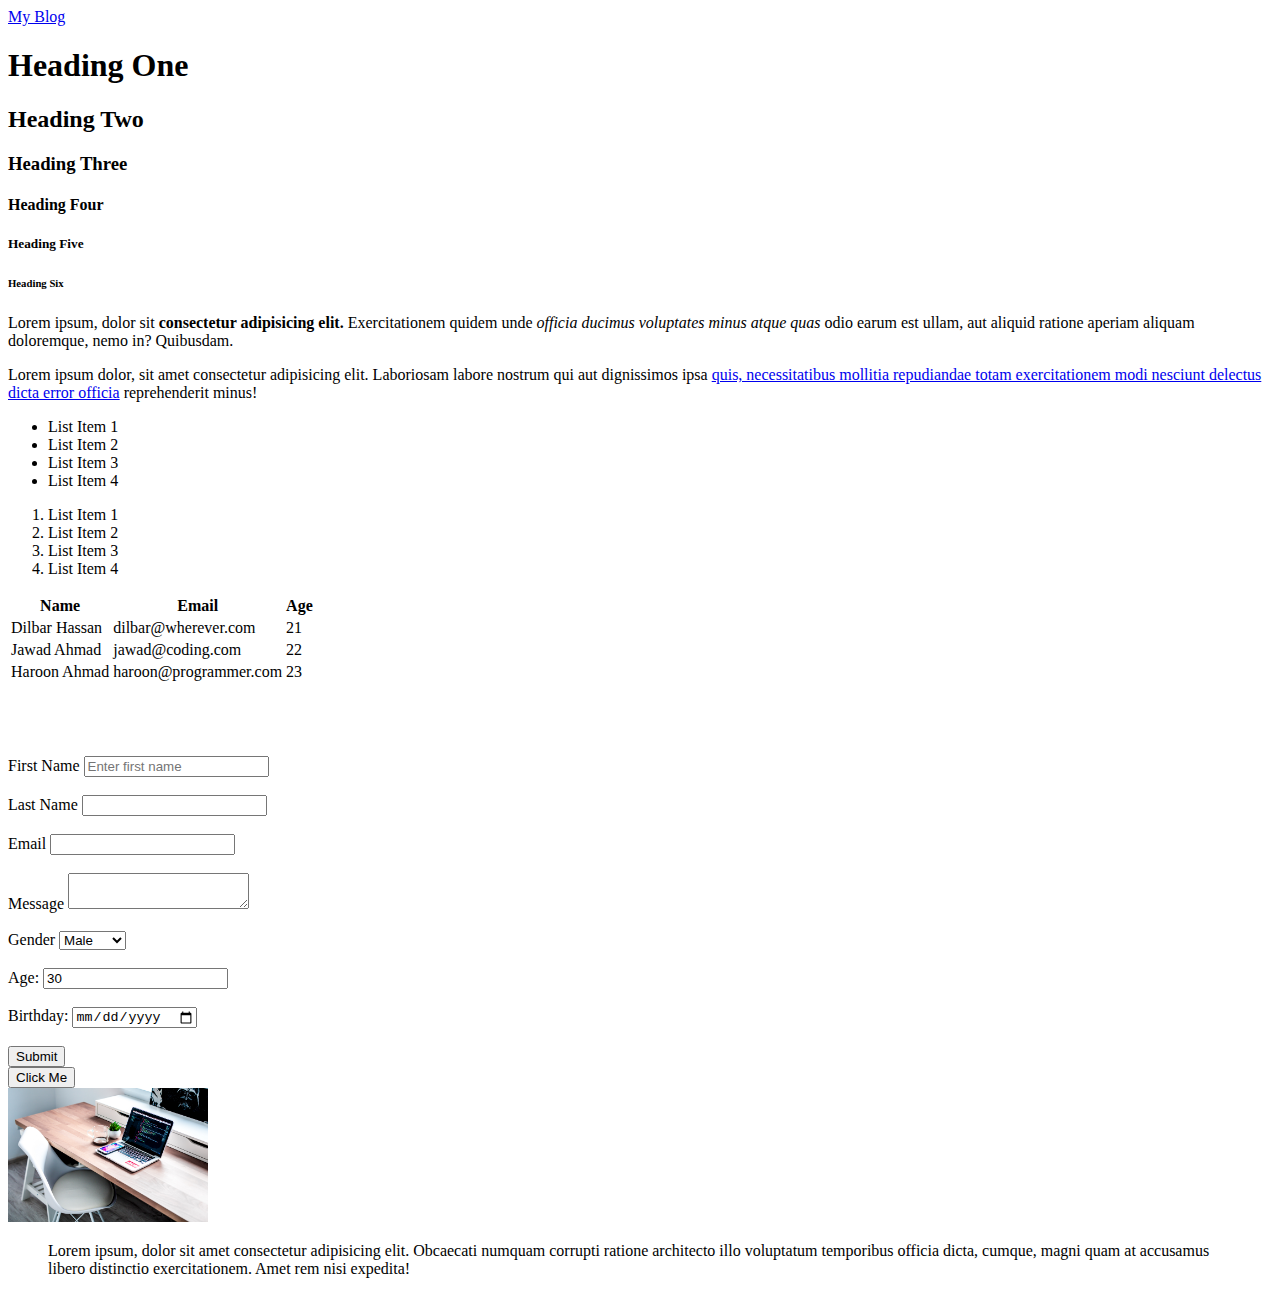
<file: basic html/index.html>
<!DOCTYPE html>
<html lang="en">
  <head>
    <meta charset="UTF-8" />
    <meta http-equiv="X-UA-Compatible" content="IE=edge" />
    <meta name="viewport" content="width=device-width, initial-scale=1.0" />
    <title>basic html</title>
  </head>
  <body>
    <a href="Blog.html">My Blog</a>
    <!-- Headings -->
    <h1>Heading One</h1>
    <h2>Heading Two</h2>
    <h3>Heading Three</h3>
    <h4>Heading Four</h4>
    <h5>Heading Five</h5>
    <h6>Heading Six</h6>

    <p>
      Lorem ipsum, dolor sit
      <strong> consectetur adipisicing elit.</strong> Exercitationem quidem
      unde<em> officia ducimus voluptates minus atque quas</em> odio earum est
      ullam, aut aliquid ratione aperiam aliquam doloremque, nemo in? Quibusdam.
    </p>

    <p>
      Lorem ipsum dolor, sit amet consectetur adipisicing elit. Laboriosam
      labore nostrum qui aut dignissimos ipsa
      <a href="http://google.com" target="_blank">
        quis, necessitatibus mollitia repudiandae totam exercitationem modi
        nesciunt delectus dicta error officia</a
      >
      reprehenderit minus!
    </p>

    <!-- Lists -->
    <ul>
      <li>List Item 1</li>
      <li>List Item 2</li>
      <li>List Item 3</li>
      <li>List Item 4</li>
    </ul>

    <ol>
      <li>List Item 1</li>
      <li>List Item 2</li>
      <li>List Item 3</li>
      <li>List Item 4</li>
    </ol>

    <!-- Table -->
    <table>
      <thead>
        <tr>
          <th>Name</th>
          <th>Email</th>
          <th>Age</th>
        </tr>
      </thead>
      <tbody>
        <tr>
          <td>Dilbar Hassan</td>
          <td>dilbar@wherever.com</td>
          <td>21</td>
        </tr>
        <tr>
          <td>Jawad Ahmad</td>
          <td>jawad@coding.com</td>
          <td>22</td>
        </tr>
        <tr>
          <td>Haroon Ahmad</td>
          <td>haroon@programmer.com</td>
          <td>23</td>
        </tr>
      </tbody>
    </table>

    <br />
    <br />
    <br />
    <br />

    <!-- Forms -->
    <form action="" method="POST">
      <div>
        <label>First Name</label>
        <input type="text" name="firstName" placeholder="Enter first name" />
      </div>
      <br />
      <div>
        <label>Last Name</label>
        <input type="text" name="lastName" />
      </div>
      <br />
      <div>
        <label>Email</label>
        <input type="email" name="email" />
      </div>
      <br />
      <div>
        <label>Message</label>
        <textarea name="message"></textarea>
      </div>
      <br />
      <div>
        <label>Gender</label>
        <select name="gender">
          <option value="male">Male</option>
          <option value="female">Female</option>
          <option value="other">Other</option>
        </select>
      </div>
      <br />
      <div>
        <label>Age:</label>
        <input type="number" name="age" value="30" />
      </div>
      <br />
      <div>
        <label>Birthday:</label>
        <input type="date" name="birthday" />
      </div>
      <br />
      <input type="submit" name="submit" value="Submit" />
    </form>

    <!-- Button -->
    <button>Click Me</button>

    <br />

    <!-- Image -->
    <a href="images/sample.jpg">
      <img src="images/sample.jpg" alt="My Sample Image" width="200" />
    </a>

    <blockquote>
      Lorem ipsum, dolor sit amet consectetur adipisicing elit. Obcaecati
      numquam corrupti ratione architecto illo voluptatum temporibus officia
      dicta, cumque, magni quam at accusamus libero distinctio exercitationem.
      Amet rem nisi expedita!
    </blockquote>
  </body>
</html>
</file>
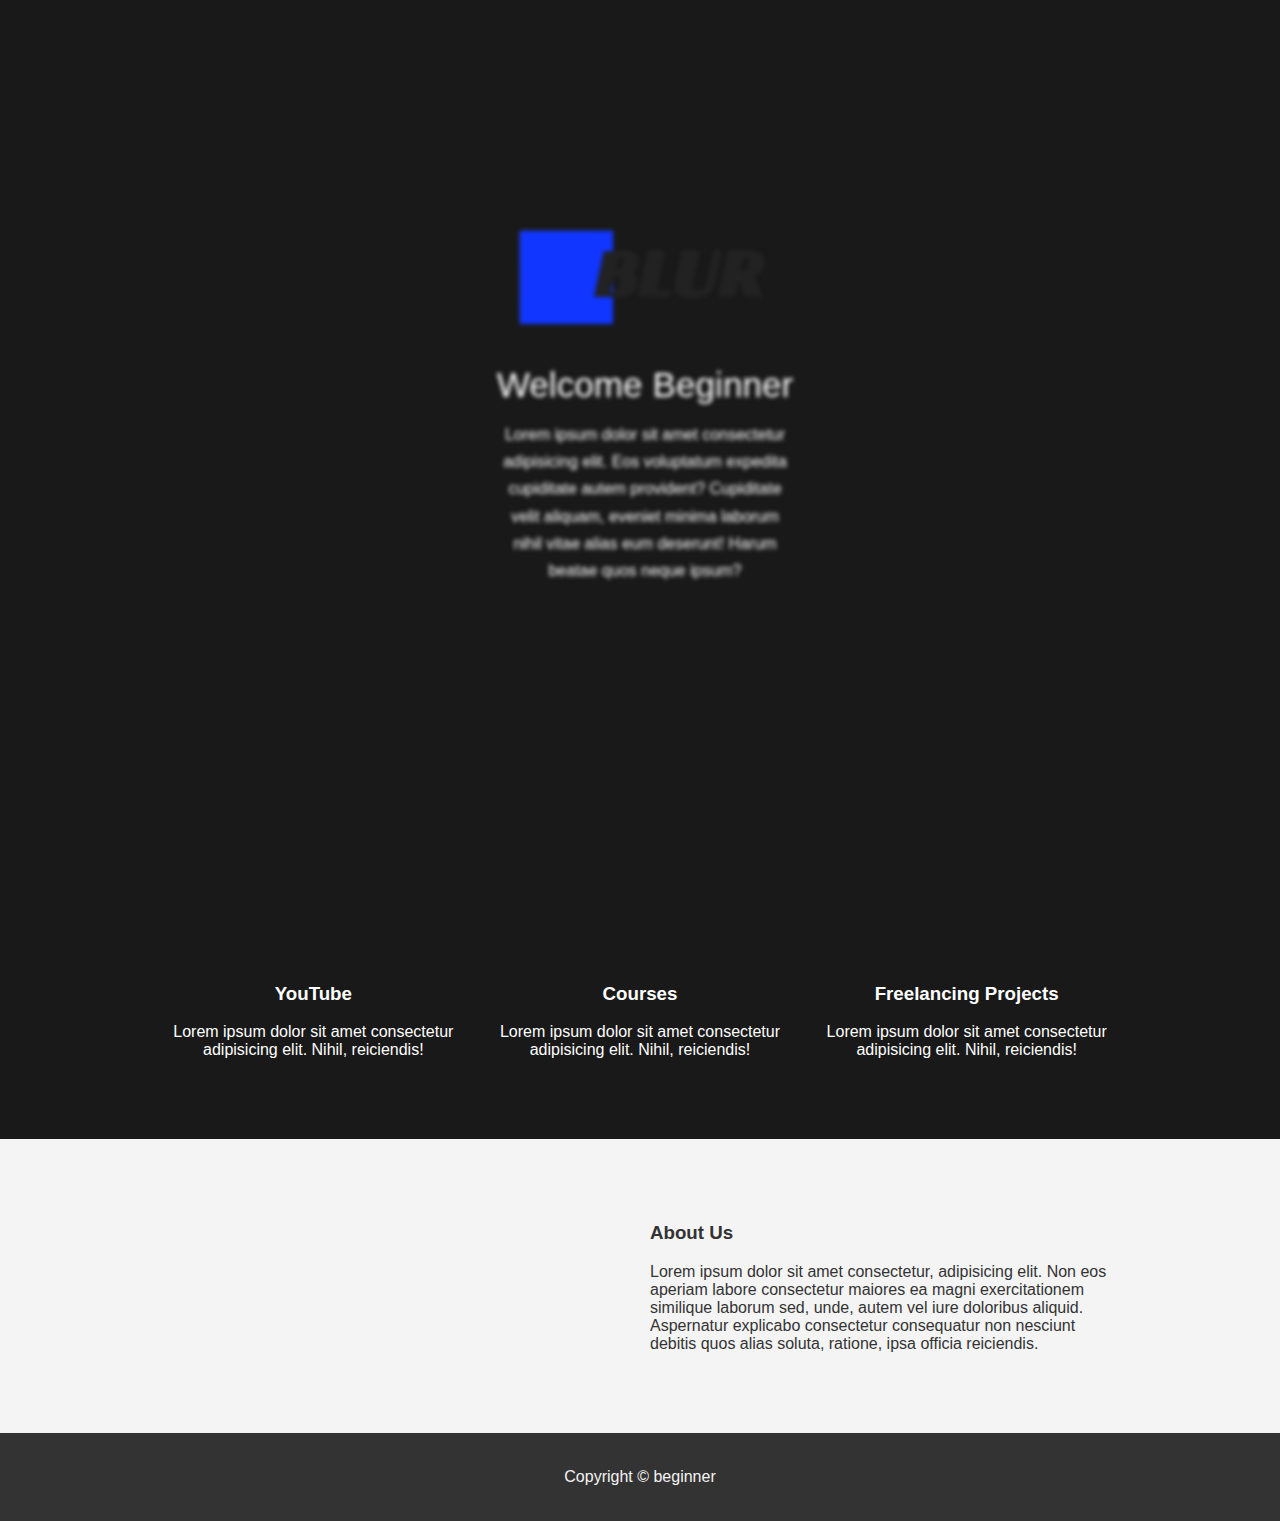
<file: landing page with blur/index.html>
<!DOCTYPE html>
<html lang="en">
  <head>
    <meta charset="UTF-8" />
    <meta http-equiv="X-UA-Compatible" content="IE=edge" />
    <meta name="viewport" content="width=device-width, initial-scale=1.0" />
    <link rel="stylesheet" href="index.css">
    <title>landing page</title>
  </head>
  <body>
    <header class="showcase">
      <div class="content">
        <img src="logo.png" alt="beginner" />
        <div class="title">Welcome Beginner</div>
        <div class="text">
          Lorem ipsum dolor sit amet consectetur adipisicing elit. Eos
          voluptatum expedita cupiditate autem provident? Cupiditate velit
          aliquam, eveniet minima laborum nihil vitae alias eum deserunt! Harum
          beatae quos neque ipsum?
        </div>
      </div>
    </header>
    <!-- services -->
    <section class="services">
      <div class="container grid-3 center">
        <div>
          <i class="fab fa-youtube fa-3x"></i>
          <h3>YouTube</h3>
          <p>
            Lorem ipsum dolor sit amet consectetur adipisicing elit. Nihil,
            reiciendis!
          </p>
        </div>
        <div>
          <i class="fas fa-chalkboard-teacher fa-3x"></i>
          <h3>Courses</h3>
          <p>
            Lorem ipsum dolor sit amet consectetur adipisicing elit. Nihil,
            reiciendis!
          </p>
        </div>
        <div>
          <i class="fas fa-briefcase fa-3x"></i>
          <h3>Freelancing Projects</h3>
          <p>
            Lorem ipsum dolor sit amet consectetur adipisicing elit. Nihil,
            reiciendis!
          </p>
        </div>
      </div>
    </section>

    <!-- About -->
    <section class="about bg-light">
      <div class="container">
        <div class="grid-2">
          <div class="center">
            <i class="fas fa-laptop-code fa-10x"></i>
          </div>
          <div>
            <h3>About Us</h3>
            <p>
              Lorem ipsum dolor sit amet consectetur, adipisicing elit. Non eos
              aperiam labore consectetur maiores ea magni exercitationem
              similique laborum sed, unde, autem vel iure doloribus aliquid.
              Aspernatur explicabo consectetur consequatur non nesciunt debitis
              quos alias soluta, ratione, ipsa officia reiciendis.
            </p>
          </div>
        </div>
      </div>
    </section>
    <footer class="center bg-dark">
        <p>Copyright &copy; beginner</p>
    </footer>
  </body>
</html>
</file>
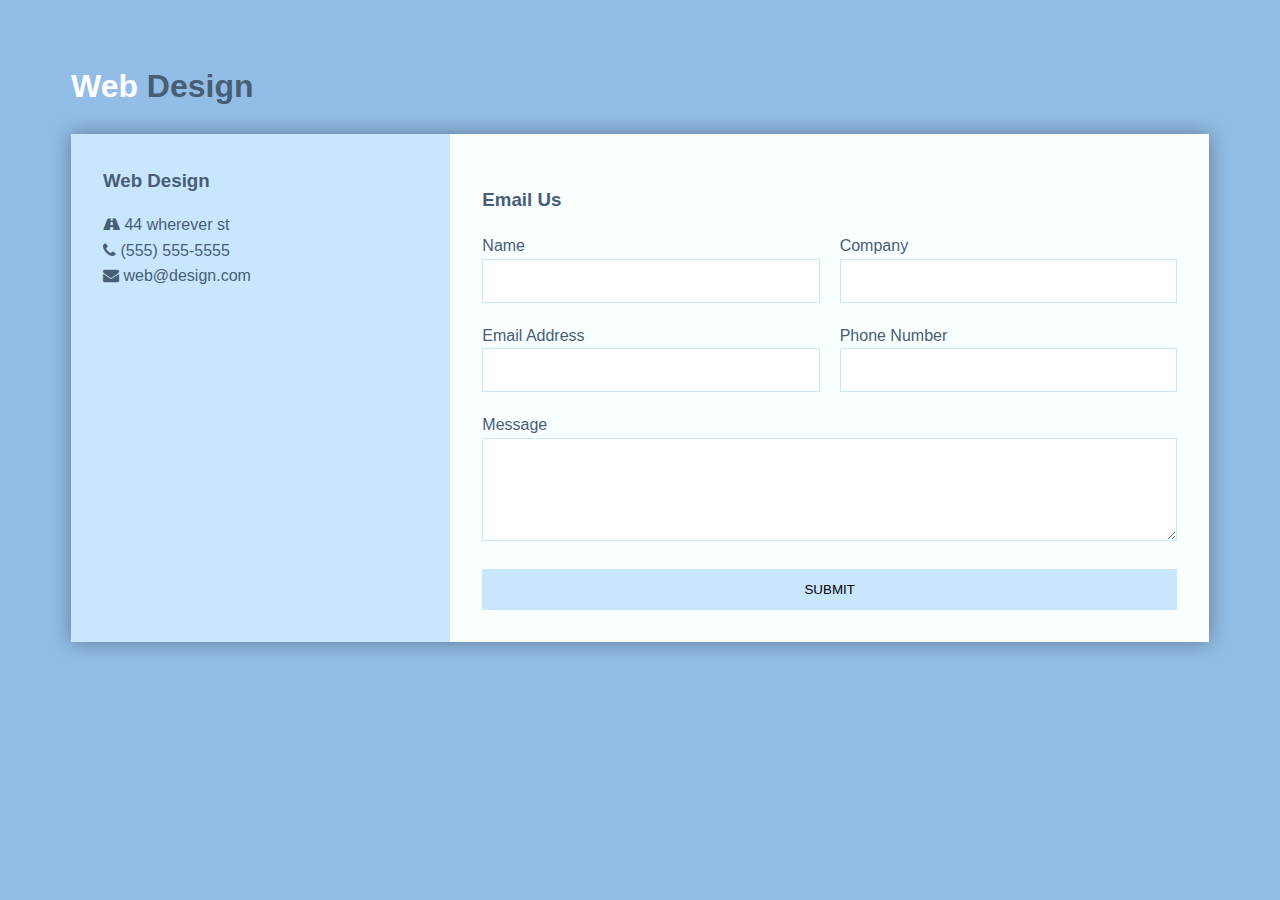
<file: Mobile First Responsive Contact Form Featuring Grid CSS/index.html>
<!DOCTYPE html>
<html lang="en">
<head>
  <meta charset="UTF-8">
  <meta name="viewport" content="width=device-width, initial-scale=1.0">
  <meta http-equiv="X-UA-Compatible" content="ie=edge">
  <title>Mobile First Responsive Contact Form Featuring Grid CSS</title>
  <link href="https://maxcdn.bootstrapcdn.com/font-awesome/4.7.0/css/font-awesome.min.css" rel="stylesheet" integrity="sha384-wvfXpqpZZVQGK6TAh5PVlGOfQNHSoD2xbE+QkPxCAFlNEevoEH3Sl0sibVcOQVnN" crossorigin="anonymous">
  <link rel="stylesheet" href="https://cdnjs.cloudflare.com/ajax/libs/animate.css/3.5.2/animate.css" />
  <link rel="stylesheet" href="style.css">
</head>
<body>
  <div class="container">
    <h1 class="brand"><span>Web</span> Design</h1>
    <div class="wrapper animated bounceInLeft">
      <div class="company-info">
        <h3>Web Design</h3>
        <ul>
          <li><i class="fa fa-road"></i> 44 wherever st</li>
          <li><i class="fa fa-phone"></i> (555) 555-5555</li>
          <li><i class="fa fa-envelope"></i> web@design.com</li>
        </ul>
      </div>
      <div class="contact">
        <h3>Email Us</h3>
        <form>
          <p>
            <label>Name</label>
            <input type="text" name="name">
          </p>
          <p>
            <label>Company</label>
            <input type="text" name="company">
          </p>
          <p>
            <label>Email Address</label>
            <input type="email" name="email">
          </p>
          <p>
            <label>Phone Number</label>
            <input type="text" name="phone">
          </p>
          <p class="full">
            <label>Message</label>
            <textarea name="message" rows="5"></textarea>
          </p>
          <p class="full">
            <button>Submit</button>
          </p>
        </form>
      </div>
    </div>
  </div>
</body>
</html>
</file>
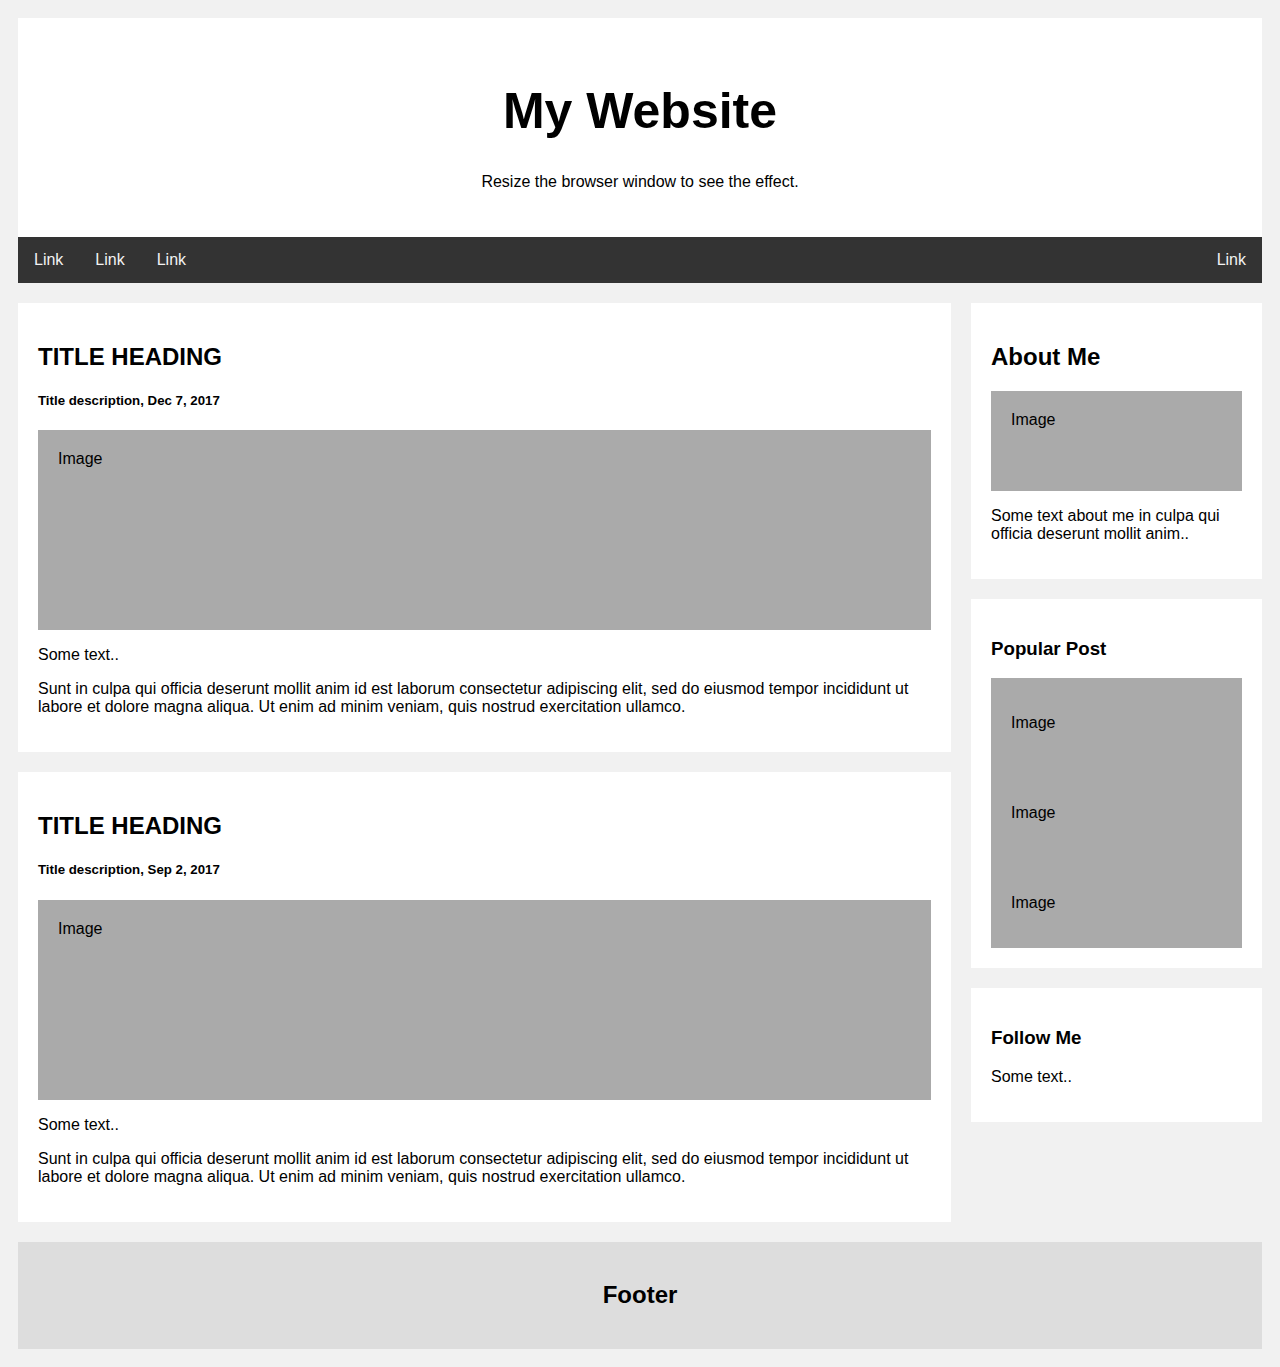
<file: simpleWeb/index.html>
<!DOCTYPE html>
<html lang="en">
  <head>
    <meta charset="UTF-8" />
    <meta http-equiv="X-UA-Compatible" content="IE=edge" />
    <meta name="viewport" content="width=device-width, initial-scale=1.0" />
    <link rel="stylesheet" href="style.css" />
    <title>simpleweb</title>
  </head>
  <body>
    <div class="header">
      <h1>My Website</h1>
      <p>Resize the browser window to see the effect.</p>
    </div>

    <div class="topnav">
      <a href="#">Link</a>
      <a href="#">Link</a>
      <a href="#">Link</a>
      <a href="#" style="float: right">Link</a>
    </div>

    <div class="row">
      <div class="leftcolumn">
        <div class="card">
          <h2>TITLE HEADING</h2>
          <h5>Title description, Dec 7, 2017</h5>
          <div class="fakeimg" style="height: 200px">Image</div>
          <p>Some text..</p>
          <p>
            Sunt in culpa qui officia deserunt mollit anim id est laborum
            consectetur adipiscing elit, sed do eiusmod tempor incididunt ut
            labore et dolore magna aliqua. Ut enim ad minim veniam, quis nostrud
            exercitation ullamco.
          </p>
        </div>
        <div class="card">
          <h2>TITLE HEADING</h2>
          <h5>Title description, Sep 2, 2017</h5>
          <div class="fakeimg" style="height: 200px">Image</div>
          <p>Some text..</p>
          <p>
            Sunt in culpa qui officia deserunt mollit anim id est laborum
            consectetur adipiscing elit, sed do eiusmod tempor incididunt ut
            labore et dolore magna aliqua. Ut enim ad minim veniam, quis nostrud
            exercitation ullamco.
          </p>
        </div>
      </div>
      <div class="rightcolumn">
        <div class="card">
          <h2>About Me</h2>
          <div class="fakeimg" style="height: 100px">Image</div>
          <p>Some text about me in culpa qui officia deserunt mollit anim..</p>
        </div>
        <div class="card">
          <h3>Popular Post</h3>
          <div class="fakeimg"><p>Image</p></div>
          <div class="fakeimg"><p>Image</p></div>
          <div class="fakeimg"><p>Image</p></div>
        </div>
        <div class="card">
          <h3>Follow Me</h3>
          <p>Some text..</p>
        </div>
      </div>
    </div>

    <div class="footer">
      <h2>Footer</h2>
    </div>
  </body>
</html>
</file>
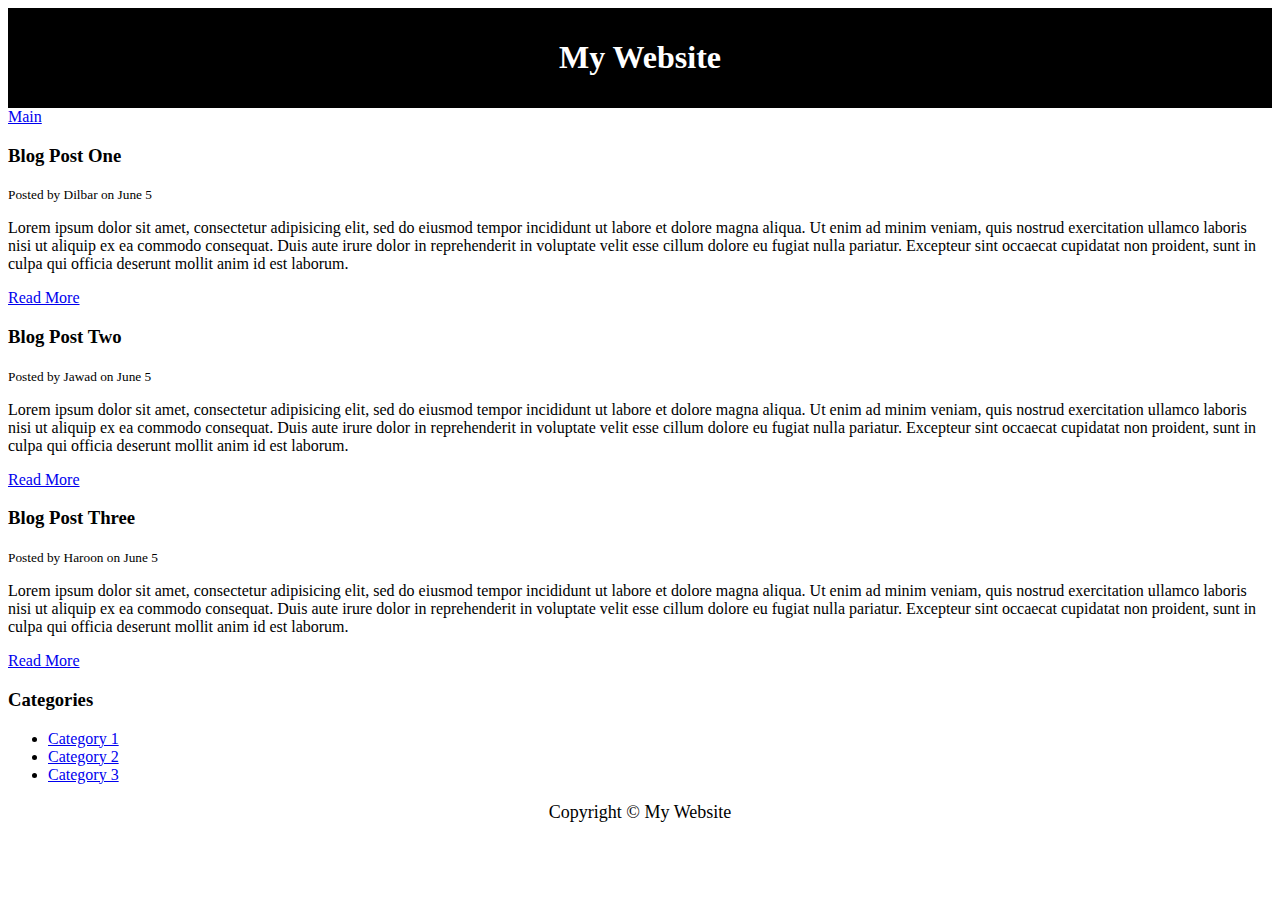
<file: basic html/Blog.html>
<!DOCTYPE html>
<html lang="en">
  <head>
    <meta charset="UTF-8" />
    <meta http-equiv="X-UA-Compatible" content="IE=edge" />
    <meta name="viewport" content="width=device-width, initial-scale=1.0" />
    <style type="text/css">
      #main-header {
        text-align: center;
        background-color: black;
        color: white;
        padding: 10px;
      }

      #main-footer {
        text-align: center;
        font-size: 18px;
      }
    </style>
    <title>Blog</title>
  </head>
  <body>
    <header id="main-header">
      <h1>My Website</h1>
    </header>

    <a href="index.html">Main</a>

    <section>
      <article class="post">
        <h3>Blog Post One</h3>
        <small>Posted by Dilbar on June 5</small>
        <p>
          Lorem ipsum dolor sit amet, consectetur adipisicing elit, sed do
          eiusmod tempor incididunt ut labore et dolore magna aliqua. Ut enim ad
          minim veniam, quis nostrud exercitation ullamco laboris nisi ut
          aliquip ex ea commodo consequat. Duis aute irure dolor in
          reprehenderit in voluptate velit esse cillum dolore eu fugiat nulla
          pariatur. Excepteur sint occaecat cupidatat non proident, sunt in
          culpa qui officia deserunt mollit anim id est laborum.
        </p>
        <a href="post.html">Read More</a>
      </article>

      <article class="post">
        <h3>Blog Post Two</h3>
        <small>Posted by Jawad on June 5</small>
        <p>
          Lorem ipsum dolor sit amet, consectetur adipisicing elit, sed do
          eiusmod tempor incididunt ut labore et dolore magna aliqua. Ut enim ad
          minim veniam, quis nostrud exercitation ullamco laboris nisi ut
          aliquip ex ea commodo consequat. Duis aute irure dolor in
          reprehenderit in voluptate velit esse cillum dolore eu fugiat nulla
          pariatur. Excepteur sint occaecat cupidatat non proident, sunt in
          culpa qui officia deserunt mollit anim id est laborum.
        </p>
        <a href="post.html">Read More</a>
      </article>

      <article class="post">
        <h3>Blog Post Three</h3>
        <small>Posted by Haroon on June 5</small>
        <p>
          Lorem ipsum dolor sit amet, consectetur adipisicing elit, sed do
          eiusmod tempor incididunt ut labore et dolore magna aliqua. Ut enim ad
          minim veniam, quis nostrud exercitation ullamco laboris nisi ut
          aliquip ex ea commodo consequat. Duis aute irure dolor in
          reprehenderit in voluptate velit esse cillum dolore eu fugiat nulla
          pariatur. Excepteur sint occaecat cupidatat non proident, sunt in
          culpa qui officia deserunt mollit anim id est laborum.
        </p>
        <a href="post.html">Read More</a>
      </article>
    </section>

    <aside>
      <h3>Categories</h3>
      <nav>
        <ul>
          <li><a href="#">Category 1</a></li>
          <li><a href="#">Category 2</a></li>
          <li><a href="#">Category 3</a></li>
        </ul>
      </nav>
    </aside>

    <footer id="main-footer">
      <p>Copyright &copy; My Website</p>
    </footer>
  </body>
</html>
</file>
<file: landing page with blur/index.css>
body {
    background: rgba(0, 0, 0, 0.9);
    margin: 0;
    color: #fff;
    font-family: 'Segoe UI', Tahoma, Geneva, Verdana, sans-serif;
  }
  
  .showcase::after {
    content: '';
    height: 100vh;
    width: 100%;
    background-image: url(https://image.ibb.co/gzOBup/showcase.jpg);
    background-size: cover;
    background-repeat: no-repeat;
    background-position: center;
    display: block;
    filter: blur(10px);
    -webkit-filter: blur(10px);
    transition: all 1000ms;
  }
  
  .showcase:hover::after {
    filter: blur(0px);
    -webkit-filter: blur(0px);
  }
  
  .showcase:hover .content {
    filter: blur(2px);
    -webkit-filter: blur(2px);
  }
  
  .content {
    position: absolute;
    z-index: 1;
    top: 10%;
    left: 50%;
    margin-top: 105px;
    margin-left: -145px;
    width: 300px;
    height: 350px;
    text-align: center;
    transition: all 1000ms;
  }
  
  .content .logo {
    height: 180px;
    width: 180px;
  }
  
  .content .title {
    font-size: 2.2rem;
    margin-top: 1rem;
  }
  
  .content .text {
    line-height: 1.7;
    margin-top: 1rem;
  }
  
  .container {
    max-width: 960px;
    margin: auto;
    overflow: hidden;
    padding: 4rem 1rem;
  }
  
  .grid-3 {
    display: grid;
    grid-gap: 20px;
    grid-template-columns: repeat(3, 1fr);
  }
  
  .grid-2 {
    display: grid;
    grid-gap: 20px;
    grid-template-columns: repeat(2, 1fr);
  }
  
  .center {
    text-align: center;
    margin: auto;
  }
  
  .bg-light {
    background: #f4f4f4;
    color: #333;
  }
  
  .bg-dark {
    background: #333;
    color: #f4f4f4;
  }
  
  footer {
    padding: 2.2rem;
  }
  
  footer p {
    margin: 0;
  }
  
  /* Small Screens */
  @media (max-width: 560px) {
    .showcase::after {
      height: 50vh;
    }
  
    .content {
      top: 5%;
      margin-top: 5px;
    }
  
    .content .logo {
      height: 140px;
      width: 140px;
    }
  
    .content .text {
      display: none;
    }
  
    .grid-3,
    .grid-2 {
      grid-template-columns: 1fr;
    }
  
    .services div {
      border-bottom: #333 dashed 1px;
      padding: 1.2rem 1rem;
    }
  }
  
  /* Landscape */
  @media (max-height: 500px) {
    .content .title,
    .content .text {
      display: none;
    }
  
    .content {
      top: 0;
    }
  }
</file>
<file: Mobile First Responsive Contact Form Featuring Grid CSS/style.css>
*{
  box-sizing: border-box;
}

body{
  background:#92bde7;
  color:#485e74;
  line-height:1.6;
  font-family: 'Segoe UI', Tahoma, Geneva, Verdana, sans-serif;
  padding:1em;
}

.container{
  max-width:1170px;
  margin-left:auto;
  margin-right:auto;
  padding:1em;
}

ul{
  list-style: none;
  padding:0;
}

.brand{
  text-align: center;
}

.brand span{
  color:#fff;
}

.wrapper{
  box-shadow: 0 0 20px 0 rgba(72,94,116,0.7);
}

.wrapper > *{
  padding: 1em;
}

.company-info{
  background:#c9e6ff;
}

.company-info h3, .company-info ul{
  text-align: center;
  margin:0 0 1rem 0;
}

.contact{
  background:#f9feff;
}

/* FORM STYLES */
.contact form{
  display: grid;
  grid-template-columns: 1fr 1fr;
  grid-gap:20px;
}

.contact form label{
  display:block;
}

.contact form p{
  margin:0;
}

.contact form .full{
  grid-column: 1 / 3;
}

.contact form button, .contact form input, .contact form textarea{
  width:100%;
  padding:1em;
  border:1px solid #c9e6ff;
}

.contact form button{
  background:#c9e6ff;
  border:0;
  text-transform: uppercase;
}

.contact form button:hover,.contact form button:focus{
  background:#92bde7;
  color:#fff;
  outline:0;
  transition: background-color 2s ease-out;
}

/* LARGE SCREENS */
@media(min-width:700px){
  .wrapper{
    display: grid;
    grid-template-columns: 1fr 2fr;
  }

  .wrapper > *{
    padding:2em;
  }

  .company-info h3, .company-info ul, .brand{
    text-align: left;
  }
}
</file>
<file: simpleWeb/style.css>
* {
    box-sizing: border-box;
  }
  
  body {
    font-family: Arial;
    padding: 10px;
    background: #f1f1f1;
  }
  
  /* Header/Blog Title */
  .header {
    padding: 30px;
    text-align: center;
    background: white;
  }
  
  .header h1 {
    font-size: 50px;
  }
  
  /* Style the top navigation bar */
  .topnav {
    overflow: hidden;
    background-color: #333;
  }
  
  /* Style the topnav links */
  .topnav a {
    float: left;
    display: block;
    color: #f2f2f2;
    text-align: center;
    padding: 14px 16px;
    text-decoration: none;
  }
  
  /* Change color on hover */
  .topnav a:hover {
    background-color: #ddd;
    color: black;
  }
  
  /* Create two unequal columns that floats next to each other */
  /* Left column */
  .leftcolumn {   
    float: left;
    width: 75%;
  }
  
  /* Right column */
  .rightcolumn {
    float: left;
    width: 25%;
    background-color: #f1f1f1;
    padding-left: 20px;
  }
  
  /* Fake image */
  .fakeimg {
    background-color: #aaa;
    width: 100%;
    padding: 20px;
  }
  
  /* Add a card effect for articles */
  .card {
    background-color: white;
    padding: 20px;
    margin-top: 20px;
  }
  
  /* Clear floats after the columns */
  .row:after {
    content: "";
    display: table;
    clear: both;
  }
  
  /* Footer */
  .footer {
    padding: 20px;
    text-align: center;
    background: #ddd;
    margin-top: 20px;
  }
  
  /* Responsive layout - when the screen is less than 800px wide, make the two columns stack on top of each other instead of next to each other */
  @media screen and (max-width: 800px) {
    .leftcolumn, .rightcolumn {   
      width: 100%;
      padding: 0;
    }
  }
  
  /* Responsive layout - when the screen is less than 400px wide, make the navigation links stack on top of each other instead of next to each other */
  @media screen and (max-width: 400px) {
    .topnav a {
      float: none;
      width: 100%;
    }
  }
</file>
